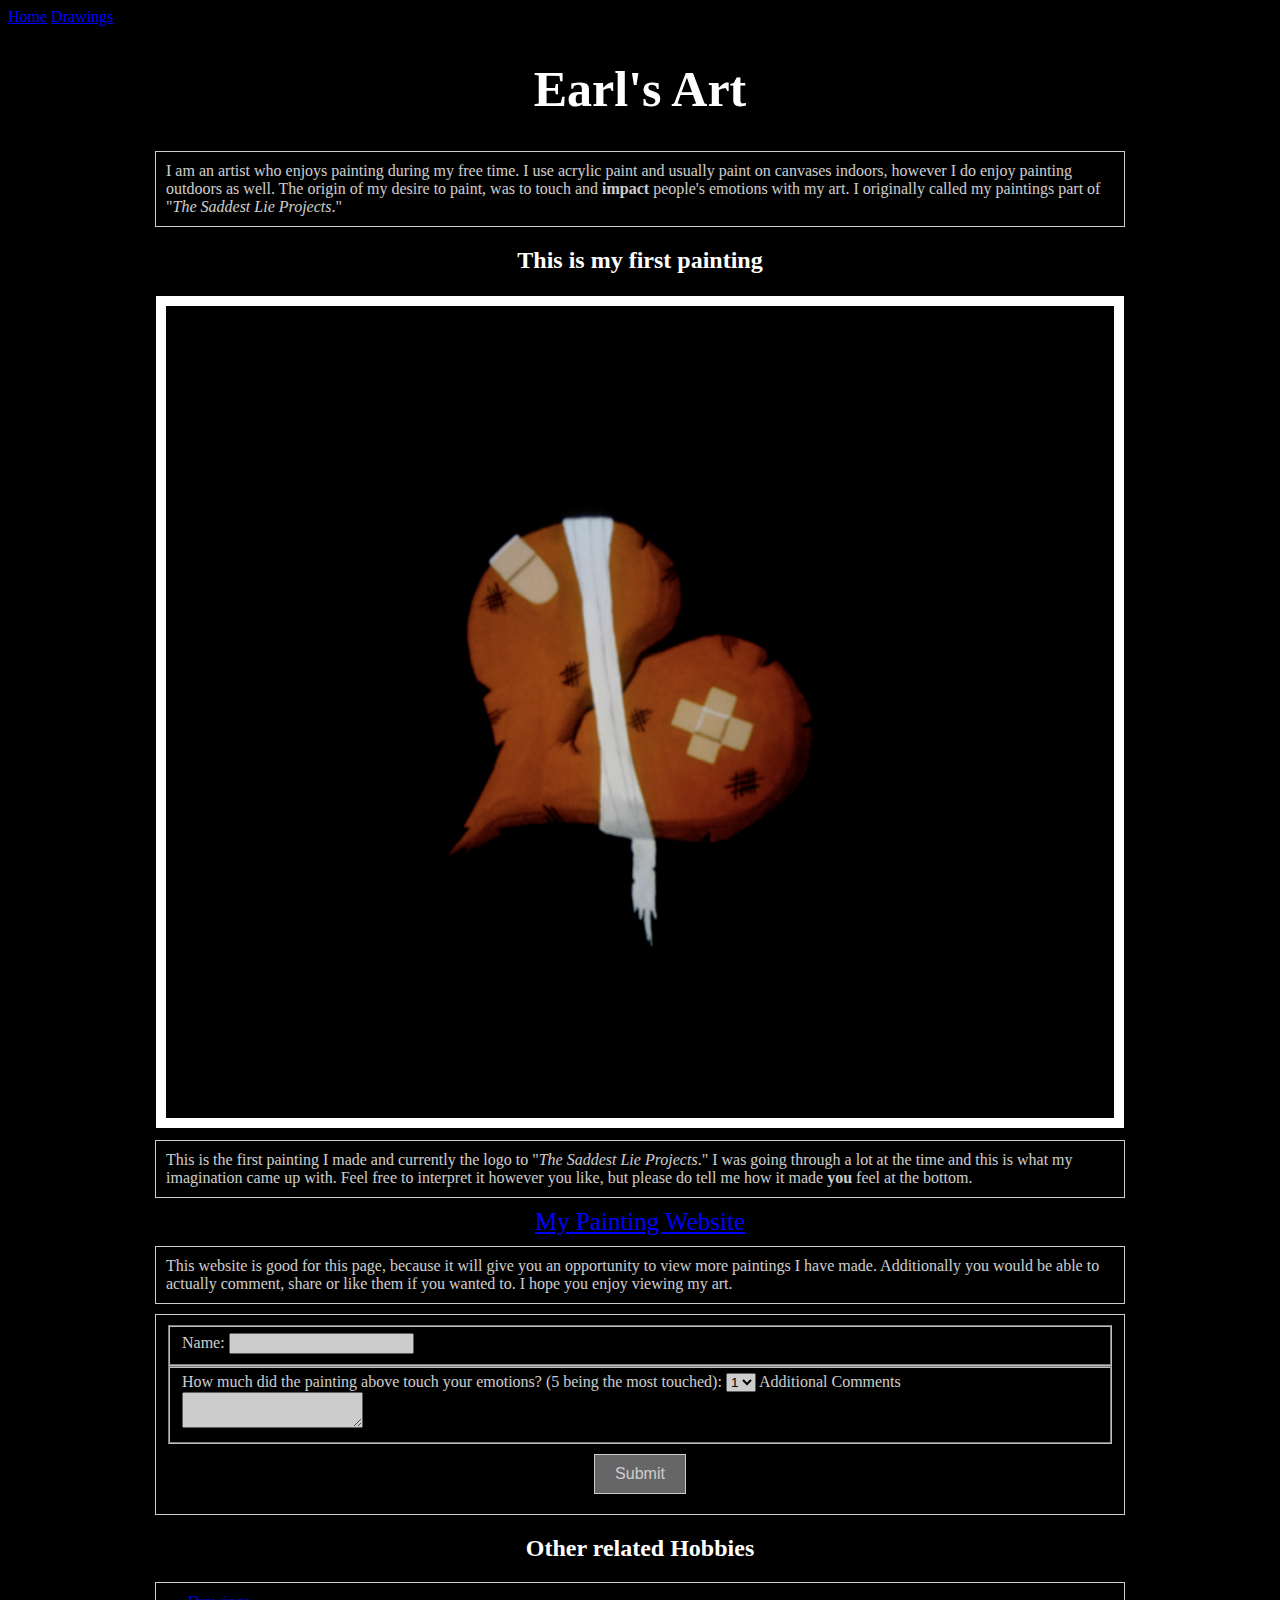
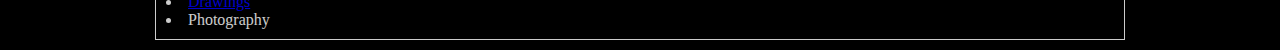
<file: index.html>
<!DOCTYPE html>
<html>
<head>
	<title>Earl's Art</title>
	<link rel="stylesheet" href="styles.css" type="text/css">
</head>
<body>
	<nav>
		<a href="index.html">Home</a>
		<a href="drawings.html">Drawings</a>
	</nav>
	<h1>Earl's Art</h1>

	<p class="home_text">
		I am an artist who enjoys painting during my free time.  I use acrylic paint and usually paint on canvases indoors, however I do enjoy painting outdoors as well.  The origin of my desire to paint, was to touch and <strong>impact</strong> people's emotions with my art.  I originally called my paintings part of "<em>The Saddest Lie Projects</em>."
	</p>

	<h2 class="headers">This is my first painting</h2>

	<img id="first_painting" src="First_painting.png" alt="First painting">

	<p class="home_text">
		This is the first painting I made and currently the logo to "<em>The Saddest Lie Projects</em>." I was going through a lot at the time and this is what my imagination came up with.  Feel free to interpret it however you like, but please do tell me how it made <strong>you</strong> feel at the bottom.
	</p>

	<a id="website_link" href="https://www.facebook.com/SaddestLieProjects/">My Painting Website</a>

	<p class="home_text">
		This website is good for this page, because it will give you an opportunity to view more paintings I have made.  Additionally you would be able to actually comment, share or like them if you wanted to.  I hope you enjoy viewing my art.
	</p>

	<form name="Feeling" action="https://httpbin.org/post" method="post">
		<fieldset>
			<label>Name:</label>
			<input type="text" name="Name">
		</fieldset>

		<fieldset>
			<label>
				How much did the painting above touch your emotions? (5 being the most touched):
			</label>

			<select name="level_of_emotion">
				<option value="1">1</option>
				<option value="2">2</option>
				<option value="3">3</option>
				<option value="4">4</option>
				<option value="5">5</option>
			</select>
 
			<label>Additional Comments</label><br />
			<textarea></textarea>
		</fieldset>

		<button class="button" type="submit">Submit</button>
	</form>

	<h2 class="headers">Other related Hobbies</h2>
	<ul class="home_list">
		<li><a href="drawings.html">Drawings</a></li>
		<li>Photography</li>
	</ul>
</body>
</html>
</file>
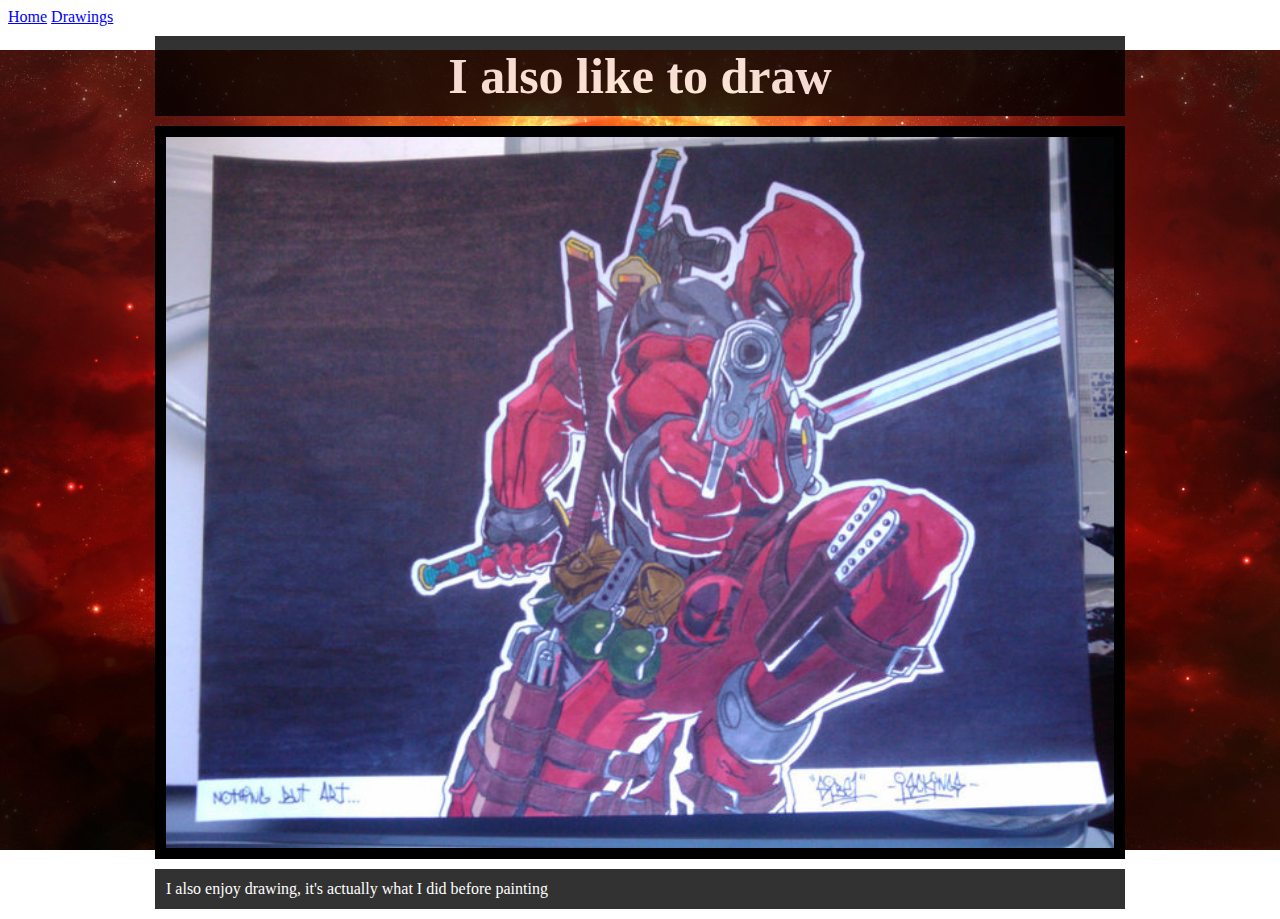
<file: drawings.html>
<!DOCTYPE html>
<html>
<head>
	<title>Drawings</title>
	<link rel="stylesheet" href="drawings.css" type="text/css">
</head>
<body>
	<nav>
		<a href="index.html">Home</a>
		<a href="drawings.html">Drawings</a>
	</nav>
	<h1 class="transparent_box">I also like to draw</h1>
	<img class="drawing" src="Deadpool.jpg" alt="Deadpool">
	
	<p class="transparent_box">		
			I also enjoy drawing, it's actually what I did before painting
	</p>
</body>
</html>
</file>
<file: styles.css>
body {
	background-image: url("moon-background.jpg");
	background-position: center;
	background-size: 25% ;
	background-attachment: fixed;
	background-repeat: no-repeat;
	background-color: black;
	color: white;
}

h1 {
	font-family: Impact;
	font-size: 50px;
	text-align: center;
}

.headers {
	font-family: Arial Black;
	text-align: center;
}

#first_painting {
	width: 75%;
	height: auto;
	display: flex;
	border: 2px solid black;
	background-color: white;
	padding: 10px;
	margin: 0 auto;
}

#website_link {
	display: block;
	font-size: 25px;
	text-align: center;
}

.drawing {
	width: 80%;
	height: auto;
	display: flex;
	margin: 0 auto;
}

.home_text {
	border: 1px solid white;
	padding: 10px;
	width: 75%;
	margin: 10px auto;
	background-color: black;
	opacity: 0.8;
}

.home_list {
	list-style-position: inside;
	border: 1px solid white;
	padding: 10px;
	width: 75%;
	margin: 10px auto;
	background-color: black;
	opacity: 0.8;
}

form {
	border: 1px solid white;
	padding: 10px;
	width: 75%;
	margin: 10px auto;
	background-color: black;
	opacity: 0.8;
}

.button {
	display: block;
	background-color: gray;
	border:  1px solid white;
	color: white;
	padding: 10px 20px;
	text-align: center;
	font-size: 16px;
	margin: 10px auto;
}

a:link {
    color: blue;
}

a:visited {
    color: gray;
}

a:hover {
    color: white;
}

a:active {
    color: red;
}

@media screen and (max-width: 500px) {
	h1 {
		font-size: 20px;
	}
}

@media screen and (max-width: 200px) {
	h1 {
		font-size: 12px;
	}
	body {
		font-size: 10px;
	}
}
</file>
<file: drawings.css>
body {
	background-image: url("red-planet-background.jpg");
	background-position: center;
	background-size: 100% ;
	background-attachment: fixed;
	background-repeat: no-repeat;
	color: white;
}
.transparent_box {
	width: 75%;
	border: 1px solid black;
	background-color: black;
	opacity: 0.8;
	padding: 10px;
	margin: 10px auto;
}

h1 {
	font-family: Impact;
	font-size: 50px;
	text-align: center;
}

.headers {
	font-family: Arial Black;
	text-align: center;
}

.drawing {
	width: 75%;
	border: 1px solid black;
	background-color: black;
	padding: 10px;
	height: auto;
	display: flex;
	margin: 0 auto;
}

a:link {
    color: blue;
}

a:visited {
    color: gray;
}

a:hover {
    color: white;
}

a:active {
    color: red;
}

@media screen and (max-width: 500px) {
	h1 {
		font-size: 20px;
	}
}

@media screen and (max-width: 200px) {
	h1 {
		font-size: 12px;
	}
	body {
		font-size: 10px;
	}
}
</file>
